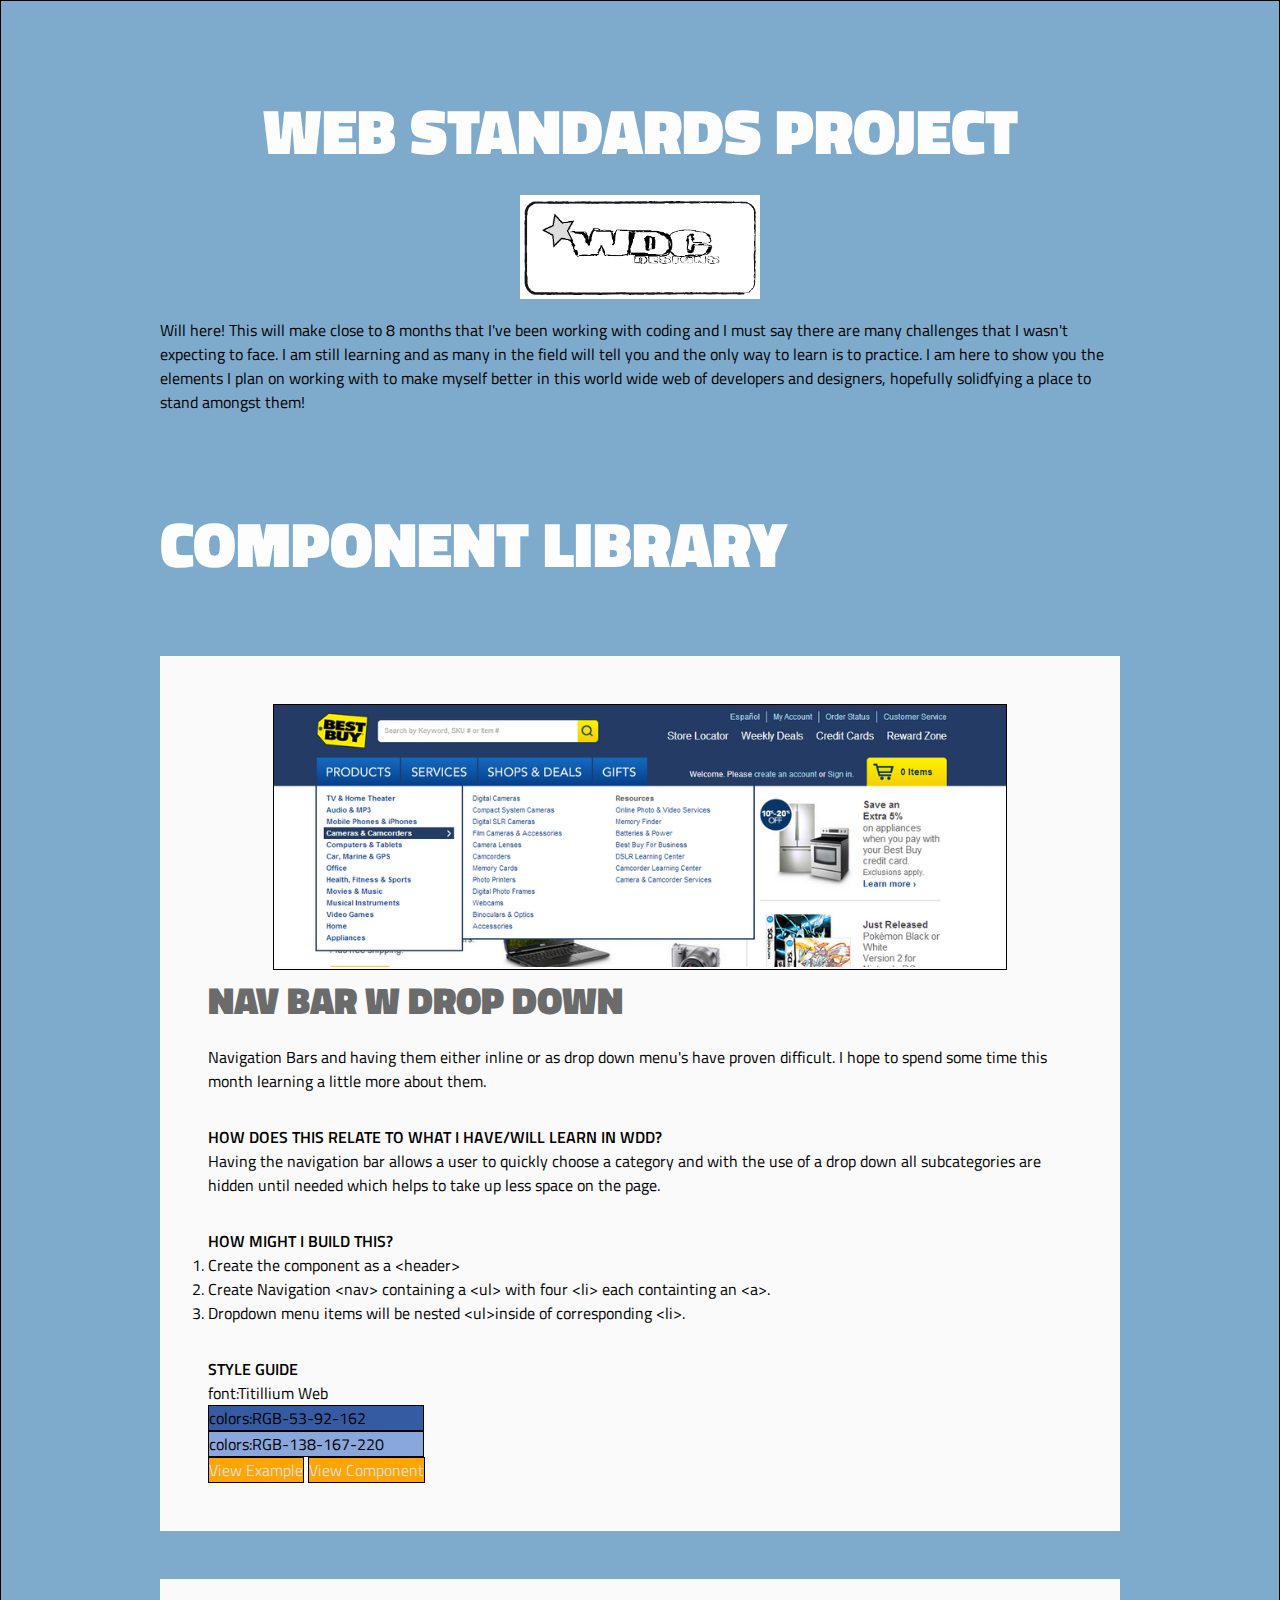
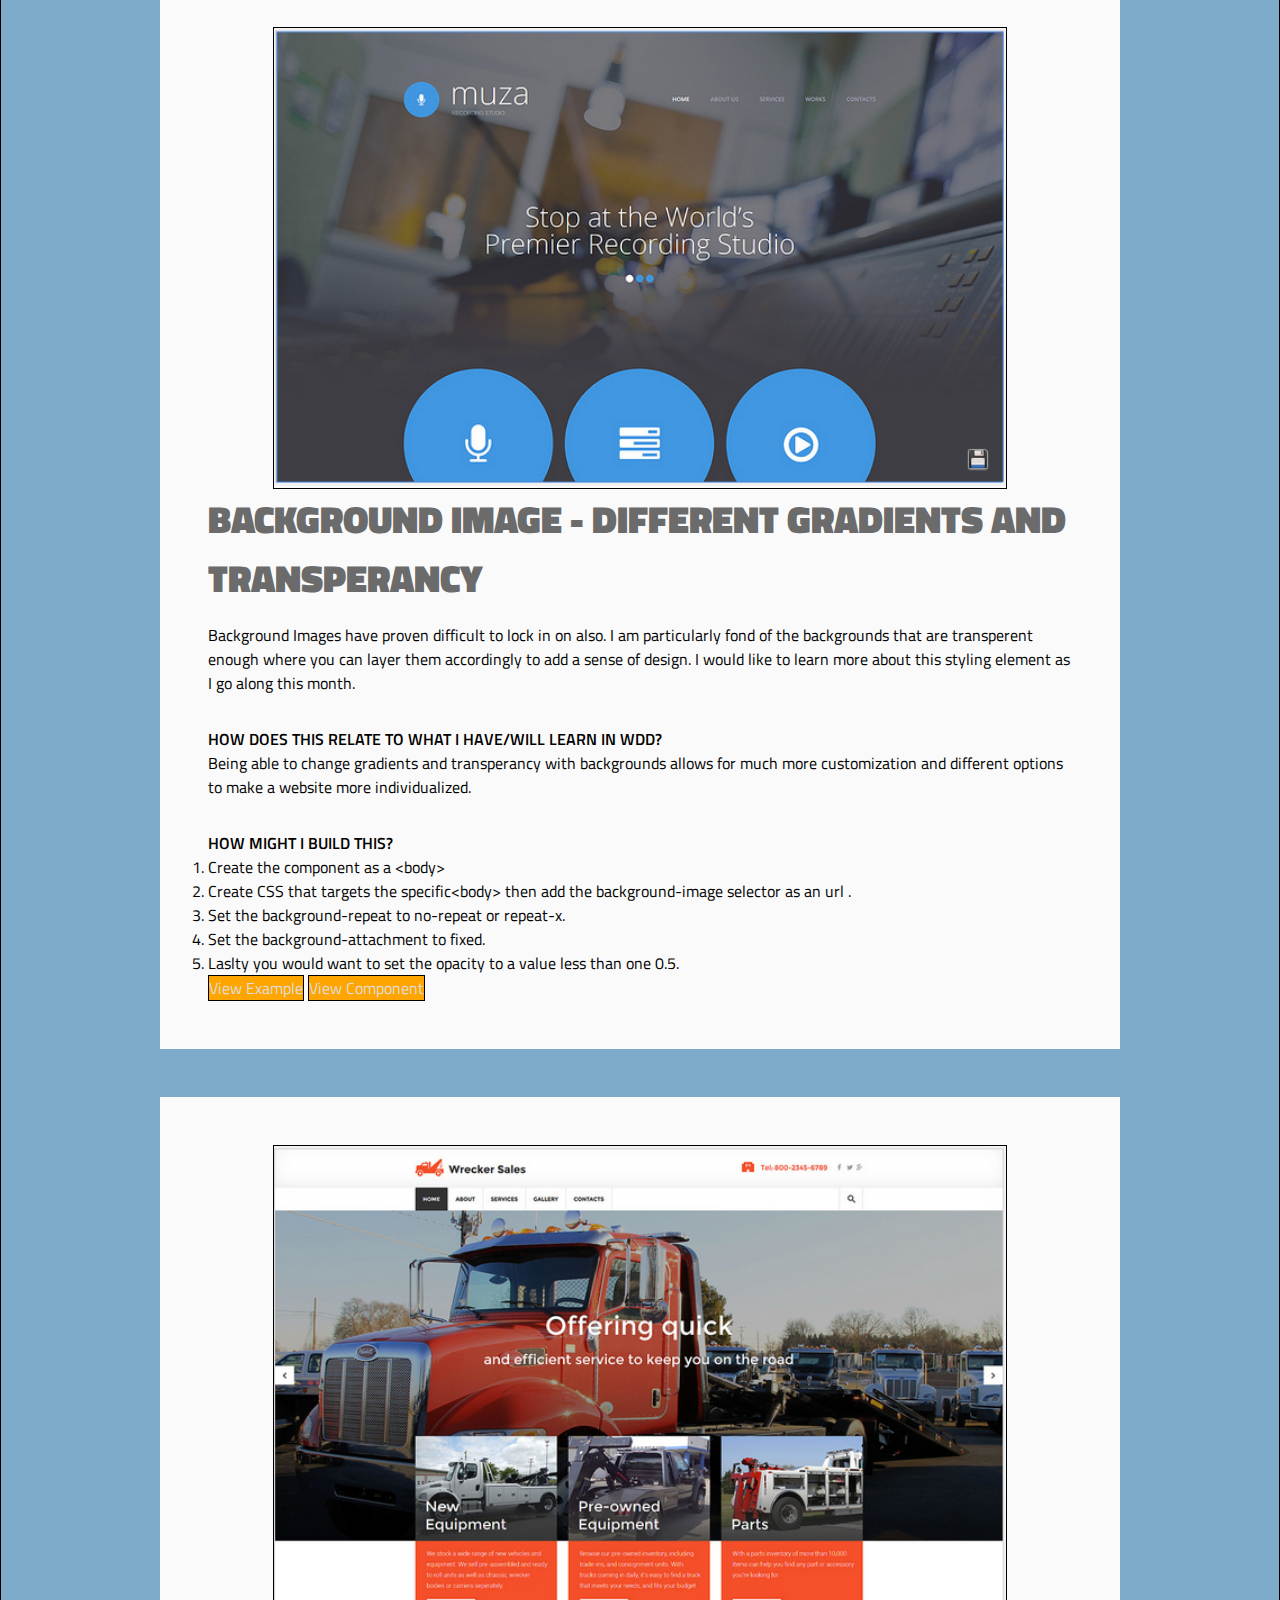
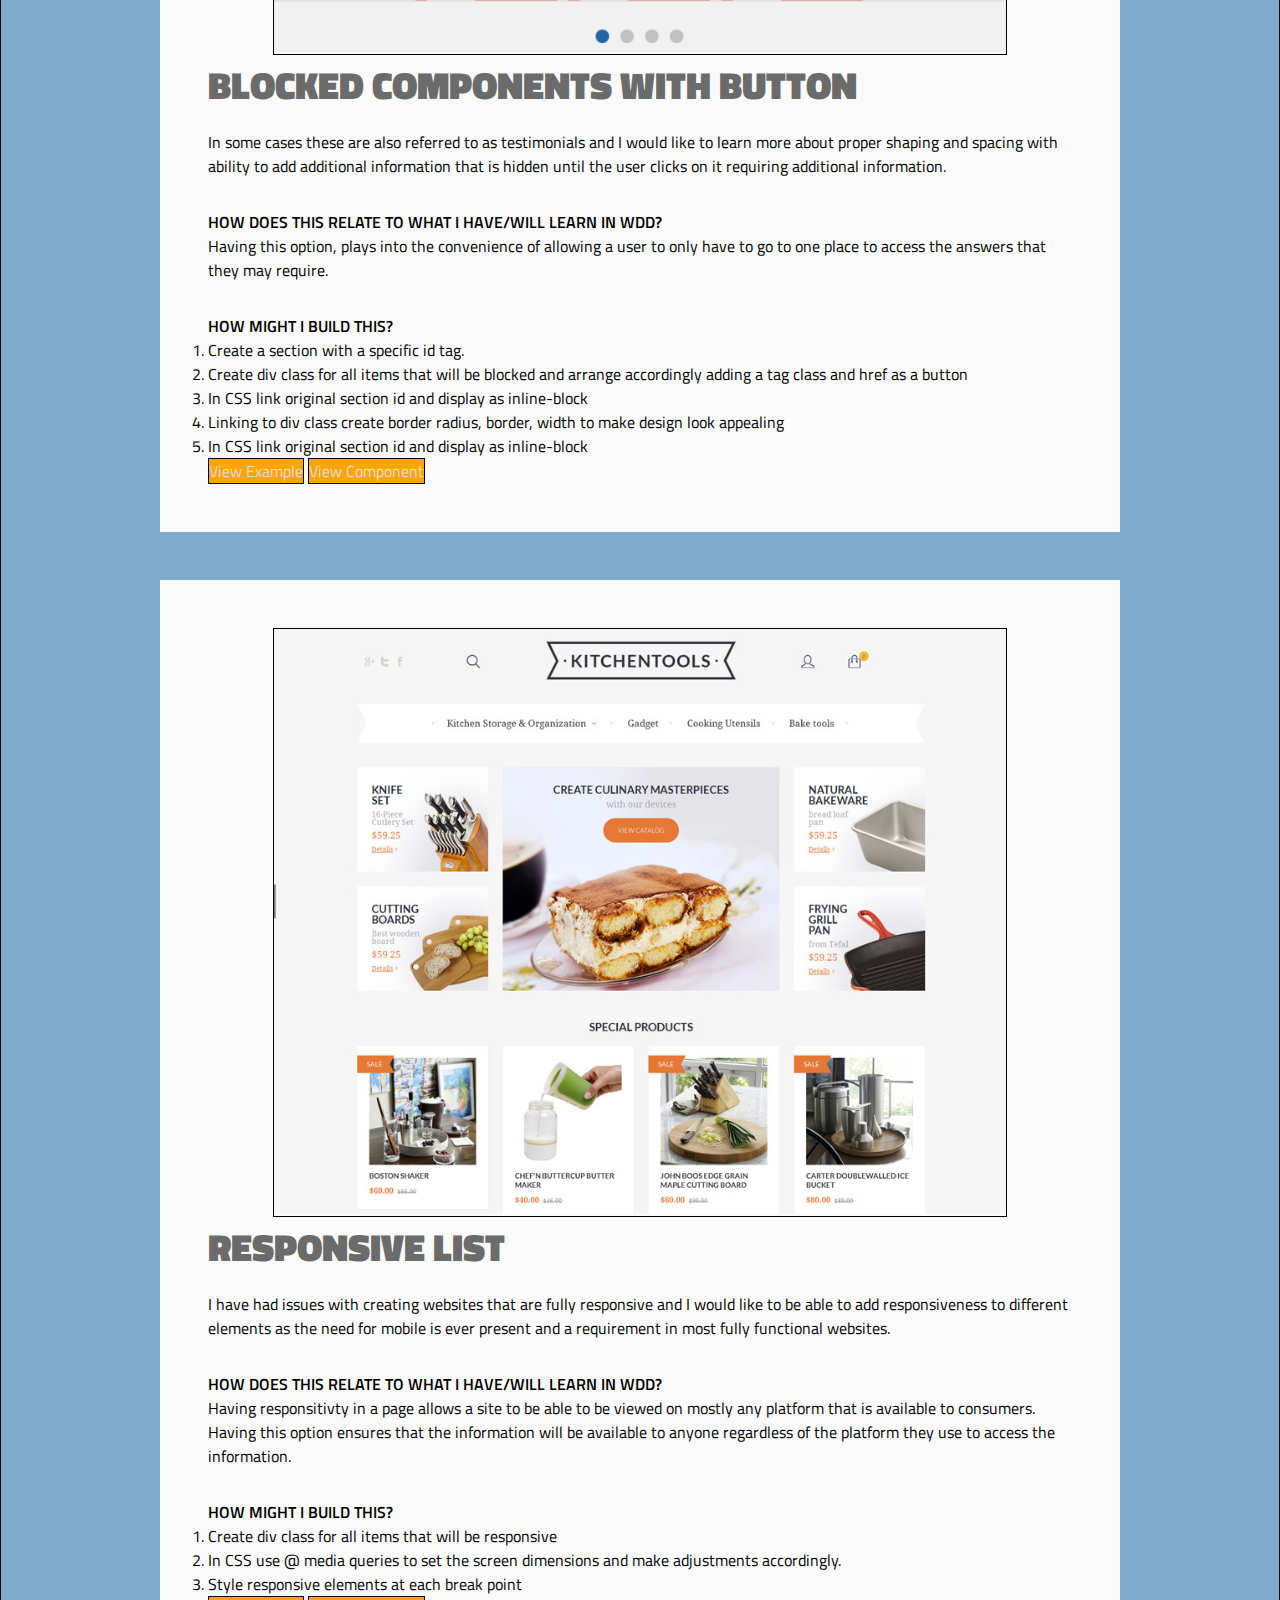
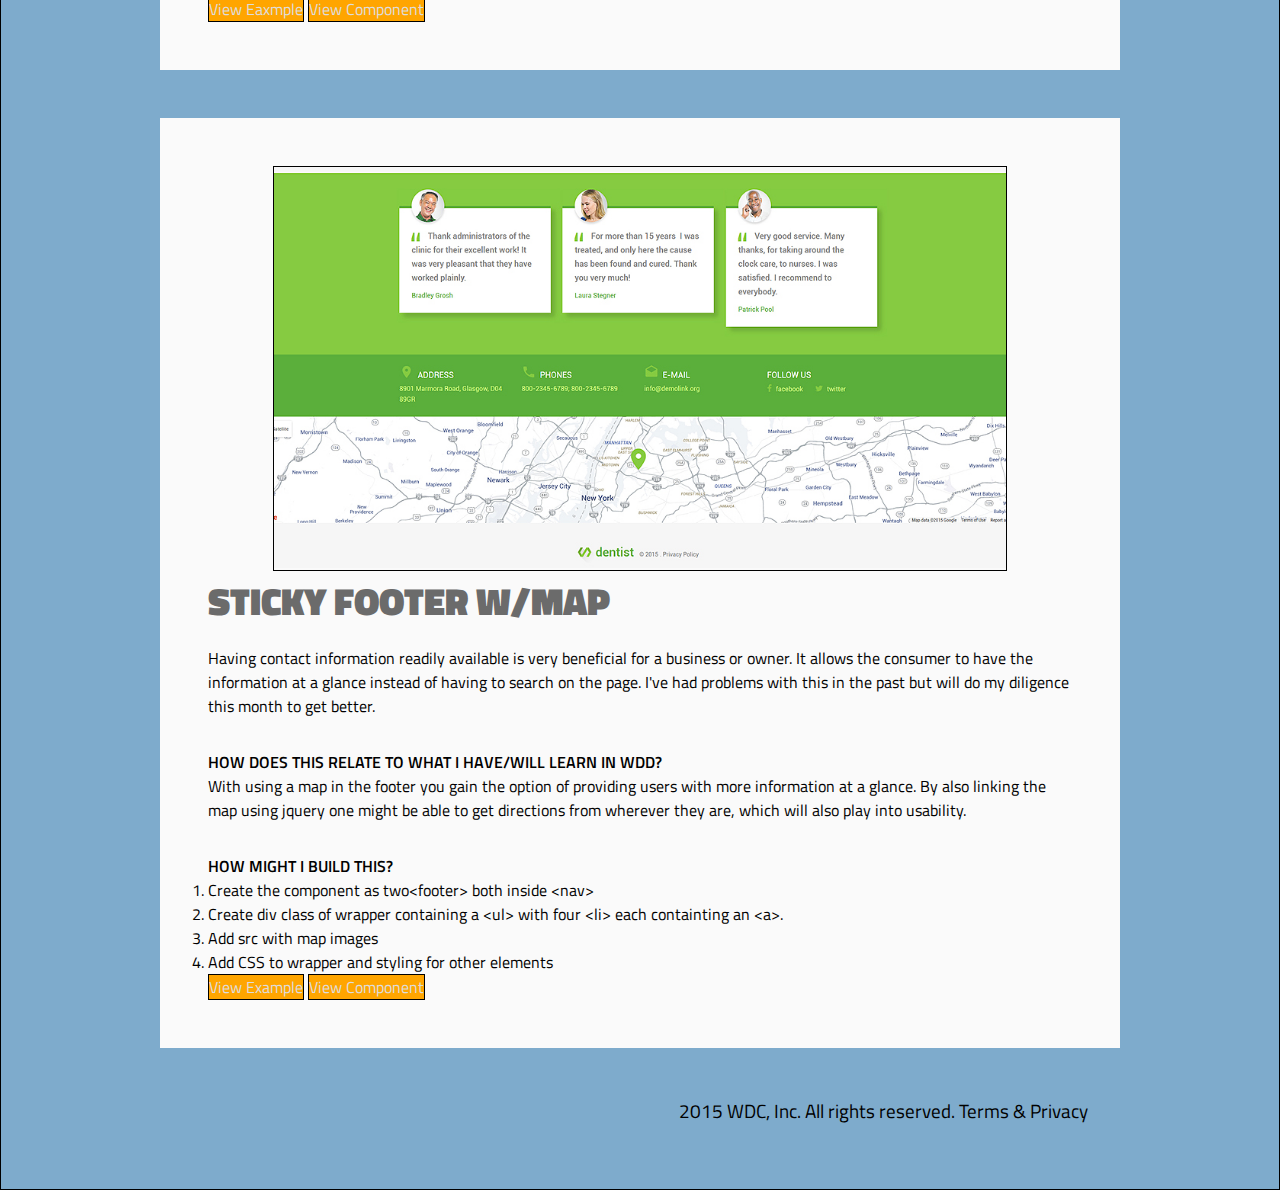
<file: index.html>
<!DOCTYPE html>
<html>
<head>
	<title>WSP: William Carey</title>
	<link rel="stylesheet" type="text/css" href="css/reset.css" />
	<link rel="stylesheet" type="text/css" href="css/main.css" />
	<link href='https://fonts.googleapis.com/css?family=Titillium+Web' rel='stylesheet' type='text/css'>
</head>
<body>
	<!--header-->
	<header>
		<h1 id="head">Web Standards Project</h1>
		<img src="images/WDCDesignLogo.png" alt="WSP: Web Standards Project">
	</header>

	<!--about-->
	<section id="about">
		<p>Will here! This will make close to 8 months that I've been working with coding and I must say there are many challenges that I wasn't expecting to face. I am still learning and as many in the field will tell you and the only way to learn is to practice. I am here to show you the elements I plan on working with to make myself better in this world wide web of developers and designers, hopefully solidfying a place to stand amongst them!</p>
	</section>	

	<!-- Blog, Components -->
	<!-- Component Library -->
	<section class='list'>
		<h1>Component Library</h1>
		<!-- 1st Compontent - Nav bar -->
		<article>
			<img src="images/NavMenuwDropDown.png" alt=" " >
			<h2>Nav Bar w drop down</h2>
			<p>Navigation Bars and having them either inline or as drop down menu's have proven difficult. I hope to spend some time this month learning a little more about them.</p>
			
			<h3>How does this relate to what I have/will learn in WDD?</h3>
			<p>Having the navigation bar allows a user to quickly choose a category and with the use of a drop down all subcategories are hidden until needed which helps to take up less space on the page.</p>

			<h3>How might I build this?</h3>
			<ol>
				<li>Create the component as a <code>&lt;header&gt;</code></li>
				<li>Create Navigation <code>&lt;nav&gt;</code> containing a <code>&lt;ul&gt;</code> with four <code>&lt;li&gt;</code> each containting an <code>&lt;a&gt;</code>. </li>
				<li>Dropdown menu items will be nested <code>&lt;ul&gt;</code>inside of corresponding <code>&lt;li&gt;</code>.</li>
			</ol>
			<h3>Style Guide</h3>
			<p>font:Titillium Web</p>
			<p id="blue">colors:RGB-53-92-162 </p>
			<p id="lblue">colors:RGB-138-167-220</p>

			<ul class="buttons">
				<li><a href="components/1/OfficeforRent.html" target="_blank">View Example</a></li>
			</ul>
			<ul class="buttons">
				<li><a href="components/1/component.html" target="_blank">View Component</a></li>
			</ul>
		</article>

		<!-- 2nd Compontent - Background Images -->
		<article>
			<img src="images/GradientImage.png" alt=" ">
			<h2>Background Image - Different Gradients and Transperancy</h2>
			<p>Background Images have proven difficult to lock in on also. I am particularly fond of the backgrounds that are transperent enough where you can layer them accordingly to add a sense of design. I would like to learn more about this styling element as I go along this month.</p>

			<h3>How does this relate to what I have/will learn in WDD?</h3>
			<p>Being able to change gradients and transperancy with backgrounds allows for much more customization and different options to make a website more individualized. </p>

			<h3>How might I build this?</h3>
			<ol>
				<li>Create the component as a <code>&lt;body&gt;</code></li>
				<li>Create CSS that targets the specific<code>&lt;body&gt;</code> then add the background-image selector as an url . </li>
				<li>Set the background-repeat to no-repeat or repeat-x.</li>
				<li>Set the background-attachment to fixed.</li>
				<li>Laslty you would want to set the opacity to a value less than one 0.5.</li>

			</ol>
			<p></p>

			<ul class="buttons">
				<li><a href="http://www.templatemonster.com/demo/55387.html" target="_blank">View Example</a></li>
			</ul>
			<ul class="buttons">
				<li><a href="components/2/component.html" target="_blank">View Component</a></li>
			</ul>
		</article>

		<!-- 3rd Compontent - Blocked Components with Buttons -->
		<article>
			<img src="images/BlockedButtons.png" alt=" ">
			<h2>Blocked Components with button</h2>
			<p>In some cases these are also referred to as testimonials and I would like to learn more about proper shaping and spacing with ability to add additional information that is hidden until the user clicks on it requiring additional information.</p>

			<h3>How does this relate to what I have/will learn in WDD?</h3>
			<p>Having this option, plays into the convenience of allowing a user to only have to go to one place to access the answers that they may require.</p>

			<h3>How might I build this?</h3>
			<ol>
				<li>Create a section with a specific id tag.</li>
				<li>Create div class for all items that will be blocked and arrange accordingly adding a tag class and href as a button</li>
				<li>In CSS link original section id and display as inline-block</li>
				<li>Linking to div class create border radius, border, width to make design look appealing</li>
				<li>In CSS link original section id and display as inline-block</li>
			</ol>
			<p></p>

			<ul class="buttons">
				<li><a href="http://www.templatemonster.com/demo/55693.html" target="_blank">View Example</a></li>
			</ul>
			<ul class="buttons">
				<li><a href="components/3/component.html" target="_blank">View Component</a></li>
			</ul>
		</article>

		<!-- 4th Compontent - Responsive List -->
		<article>
			<img src="images/ResponsiveList.png" alt=" ">
			<h2>Responsive List</h2>
			<p>I have had issues with creating websites that are fully responsive and I would like to be able to add responsiveness to different elements as the need for mobile is ever present and a requirement in most fully functional websites.</p>

			<h3>How does this relate to what I have/will learn in WDD?</h3>
			<p>Having responsitivty in a page allows a site to be able to be viewed on mostly any platform that is available to consumers. Having this option ensures that the information will be available to anyone regardless of the platform they use to access the information.</p>

			<h3>How might I build this?</h3>
			<ol>
				<li>Create div class for all items that will be responsive</li>
				<li>In CSS use @ media queries to set the screen dimensions and make adjustments accordingly.</li>
				<li>Style responsive elements at each break point</li>
			</ol>
			<p></p>

			<ul class="buttons">
				<li><a href="http://www.templatemonster.com/demo/55684.html" target="_blank">View Eaxmple</a></li>
			</ul>
			<ul class="buttons">
				<li><a href="components/4/component.html" target="_blank">View Component</a></li>
			</ul>
		</article>

		<!-- 5th Compontent - Sticky Footer w Map -->
		<article>
			<img src="images/StickyFooter.png" alt=" ">
			<h2>Sticky Footer w/map</h2>
			<p>Having contact information readily available is very beneficial for a business or owner. It allows the consumer to have the information at a glance instead of having to search on the page. I've had problems with this in the past but will do my diligence this month to get better. </p>

			<h3>How does this relate to what I have/will learn in WDD?</h3>
			<p>With using a map in the footer you gain the option of providing users with more information at a glance. By also linking the map using jquery one might be able to get directions from wherever they are, which will also play into usability.</p>

			<h3>How might I build this?</h3>
			<ol>
				<li>Create the component as two<code>&lt;footer&gt;</code> both inside <code>&lt;nav&gt;</code></li>
				<li>Create div class of wrapper containing a <code>&lt;ul&gt;</code> with four <code>&lt;li&gt;</code> each containting an <code>&lt;a&gt;</code>. </li>
				<li>Add src with map images</li>
				<li>Add CSS to wrapper and styling for other elements</li>
			</ol>
			<p></p>

			<ul class="buttons">
				<li><a href="http://www.templatemonster.com/joomla-templates/55709.html" target="_blank">View Example</a></li>
			</ul>
			<ul class="buttons">
				<li><a href="components/5/component.html" target="_blank">View Component</a></li>
			</ul>
		</article>

	</section>
	
	<footer>
		<p>2015 WDC, Inc. All rights reserved.</b> Terms &amp; Privacy</p>
	</footer>

</body>
</html>


<!--http://www.templatemonster.com/website-templates/55694.html
	http://www.templatemonster.com/demo/55573.html
wood image - navigation bar-->

<!--http://www.templatemonster.com/website-templates/55387.html
muza image - background image w gradient shift-->

<!--http://www.templatemonster.com/website-templates/55693.html
wrecker sales image -  blocked components with button-->

<!--http://www.templatemonster.com/magento-themes/55684.html
KitchenTools image - Responsive-->

<!--http://www.templatemonster.com/joomla-templates/55709.html
dentist image - sticky footer w map-->
</file>
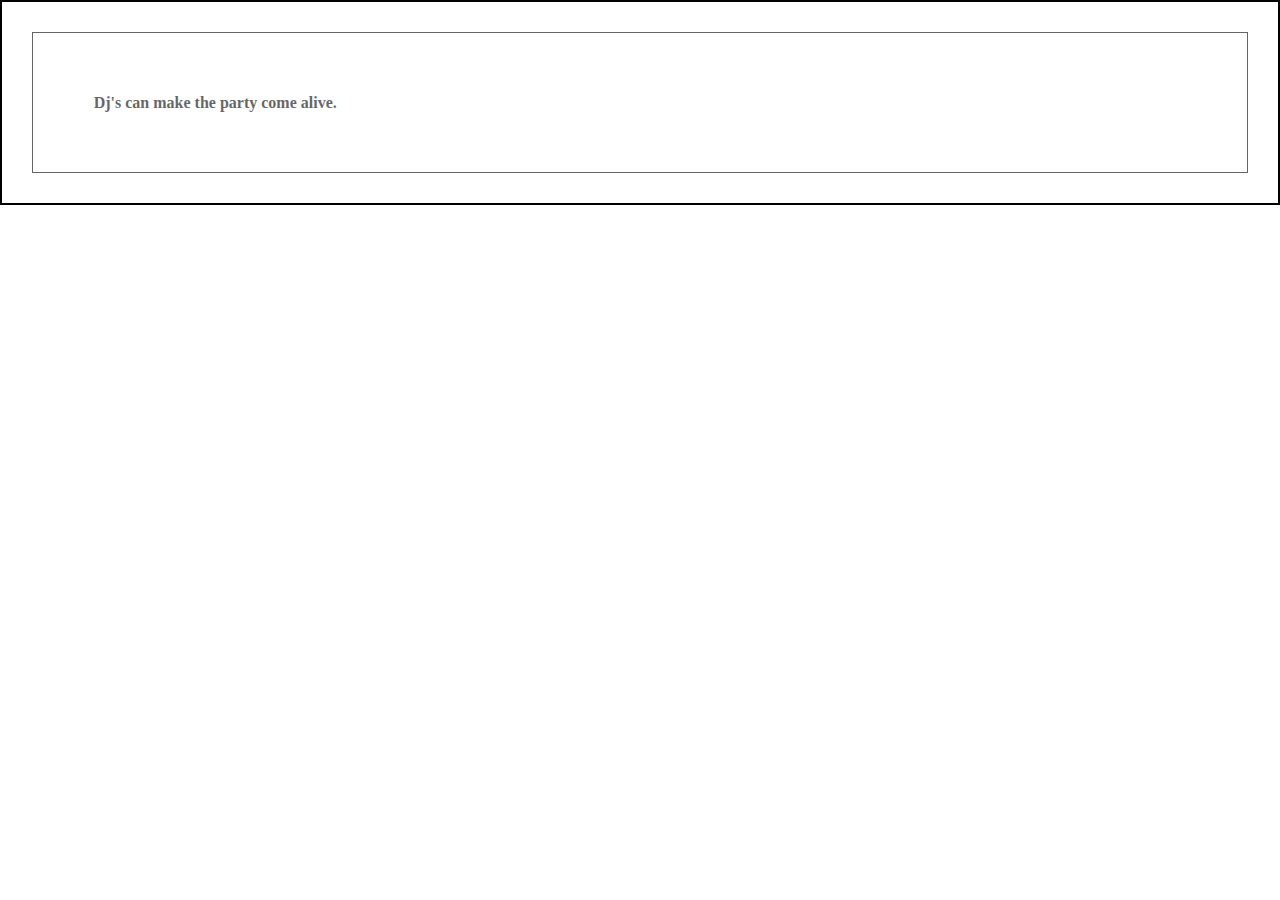
<file: components/2/component.html>
<!DOCTYPE html>
<html>
<head>
	<title>WSP Component: William Carey</title>

	<link rel="stylesheet" type="text/css" href="../../css/reset.css" />
	<link rel="stylesheet" type="text/css" href="component.css" />

	
</head>
<body>
	<div class="background">
	  <div class="transbox">
	    <p>Dj's can make the party come alive.</p>
	  </div>
	</div>
</body>
</html>
</file>
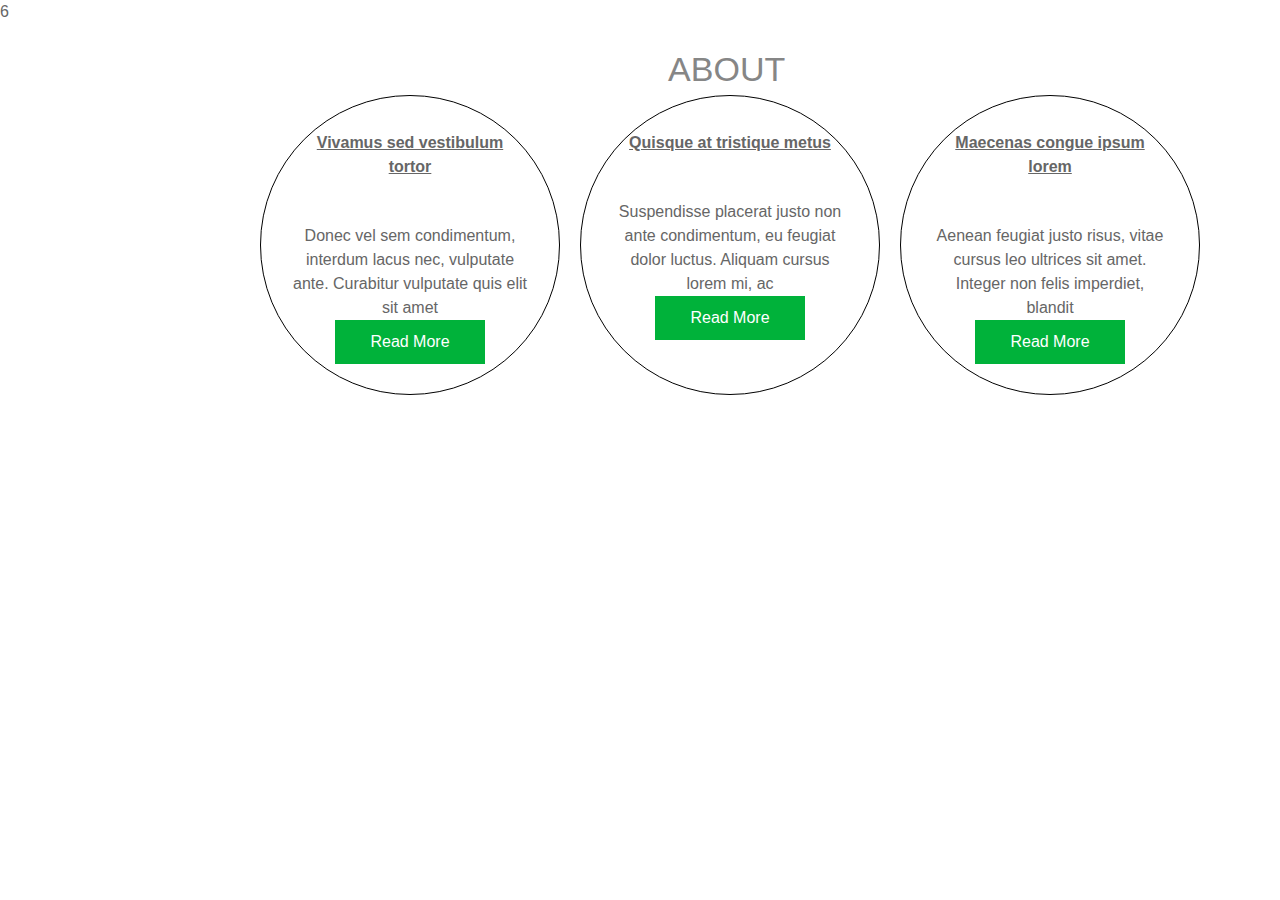
<file: components/3/component.html>
6<!DOCTYPE html>
<html>
<head>
	<title>WSP Component: William Carey</title>

	<link rel="stylesheet" type="text/css" href="../../css/reset.css" />
	<link rel="stylesheet" type="text/css" href="component.css" />

	
</head>
<body>
	<article id="featured">
			
		<h2>ABOUT</h2>

		<div class="featured-col">			
							
			<h3>Vivamus sed vestibulum tortor</h3>
			
			<p>Donec vel sem condimentum, interdum lacus nec, vulputate ante. Curabitur vulputate quis elit sit amet <a class="read-more" href="#">Read More</a></p>
			
		</div>
		
		<div class="featured-col">			
							
			<h3>Quisque at tristique metus</h3>
			
			<p>Suspendisse placerat justo non ante condimentum, eu feugiat dolor luctus. Aliquam cursus lorem mi, ac <a class="read-more" href="#">Read More</a></p>
	
		</div>	
			
		<div class="featured-col">				
											
			<h3>Maecenas congue ipsum lorem</h3>
			
			<p>Aenean feugiat justo risus, vitae cursus leo ultrices sit amet. Integer non felis imperdiet, blandit <a class="read-more" href="#">Read More</a></p>
			
		</div>		
			
	</article>
</body>
</html>
</file>
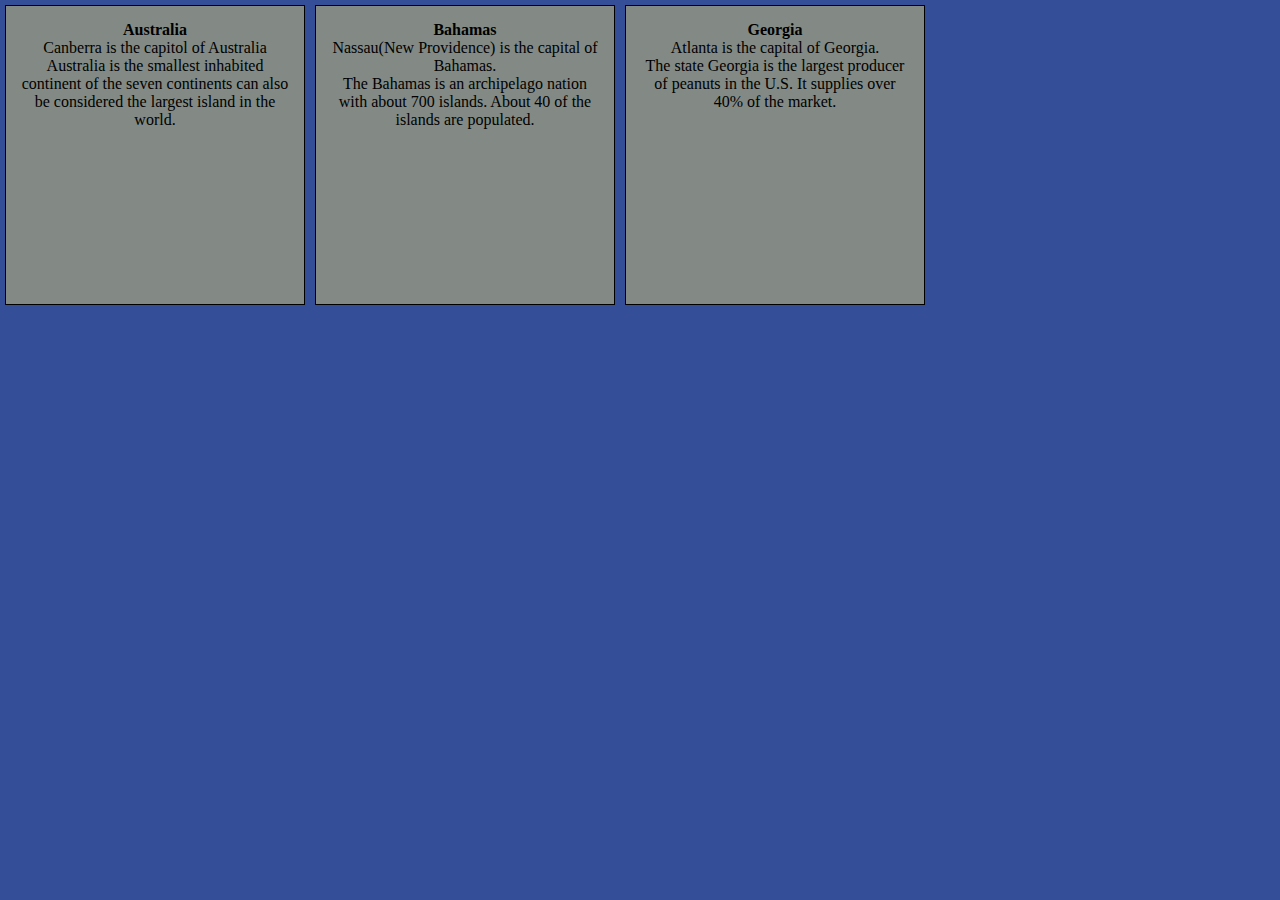
<file: components/4/component.html>
<!DOCTYPE html>
<html>
<head>
	<title>WSP Component: William Carey</title>
	<meta name="viewport" content="width=device-width, initial-scale=1">
	<link rel="stylesheet" type="text/css" href="../../css/reset.css" />
	<link rel="stylesheet" type="text/css" href="component.css" />

	
</head>
<body>
	<div class="city">
	  <h2>Australia</h2>
	  <p>Canberra is the capitol of Australia</p>
	  <p>Australia is the smallest inhabited continent of the seven continents can also be considered the largest island in the world.</p>
	</div>

	<div class="city">
	  <h2>Bahamas</h2>
	  <p>Nassau(New Providence) is the capital of Bahamas.</p> 
	  <p>The Bahamas is an archipelago nation with about 700 islands. About 40 of the islands are populated.</p>
	</div>

	<div class="city">
	  <h2>Georgia</h2>
	  <p>Atlanta is the capital of Georgia.</p>
	  <p>The state Georgia is the largest producer of peanuts in the U.S. It supplies over 40% of the market.</p>
	</div>
</body>
</html>
</file>
<file: css/main.css>
/* Project CSS 
============================================================
============================================================*/
@charset "UTF-8";
/* CSS Document */

body{
	font-family: 'Titillium Web', 'Oswald', sans-serif;
	background-color:#7EABCC;
	border: solid 1px black;

}

#head, h1, h2, p, {
	text-align: center;
	padding: 2%;
}

header, section, footer {
	width: 100%;
	max-width: 960px;
	display:block;
	margin: 0 auto;
	border-bottom: 1px black;
	
}

header{
	text-align: center; 
}

header img{
	width:25%;
	padding-bottom:2%;
	display:block;
	margin:0 auto;
}

h1 { 
	margin: 0;
	padding: 5rem 0 1rem 0;
	font-size: 4rem;
	font-weight: 900;
	text-transform: uppercase;
	color: #FDFDFD;
}

h2 { 
	margin: 0 0 1rem 0;
	font-size: 2.4rem;
	font-weight: 900;	
	color: #6B6B6B;
	text-transform: uppercase; 
}

h3 { 
	color: black;
	margin: 2rem 0 0 0;
	font-weight: 600; 
	text-transform: uppercase;
}

article {
	margin-top: 3rem;
	margin-bottom: 3rem;
	padding: 3rem;
	background: #fafafa;
}

footer {
	padding: 0 2rem 4rem 2rem;
	text-align: right;
	font-size: 1.2rem;
}

.list img{
	border:1px solid black;
	width:85%;
	padding-bottom: 2px;
	display:block;
	margin:0 auto;
}

.buttons{
	list-style-type:none;
	display:inline-block;
	background-color:orange;
	border:1px solid black;
}
	
#blue{
	background-color:rgb(53,92,162);
	display:block;
	border:1px solid black;
	width:25%;
}
#lblue{
	background-color:rgb(138,167,220);
	display:block;
	border:1px solid black;
	width:25%;
}

a:link	{
	color: #dddddd;
	text-decoration:none;
}

a:visited {
	color:#d93600;
}

a:hover {
	color: #999999;
	text-decoration: underline;
}

a:active {
	color: #d93600;
	text-decoration:underline;
}
</file>
<file: components/2/component.css>
/* Component Stylesheet 
============================================================
============================================================*/

div.background {
    border: 2px solid black;
    width:100%;

}

div.transbox {
    margin: 30px;
    background-color: #ffffff;
    border: 1px solid black;
    opacity: 0.6;

}

div.transbox p {
    margin: 5%;
    font-weight: bold;
    color: #000000;
}

body{
	 background: url("http://i919.photobucket.com/albums/ad36/johnddmobile/Photo%20Room-free/329dac73.jpg") repeat-x;
}
</file>
<file: components/3/component.css>
/* Component Stylesheet 
============================================================
============================================================*/
body {
	width: 100%; 
	margin: 0 auto;
	font: 16px / 1.5 "Open Sans", sans-serif;
	color: #666;
}

h2{
	text-indent: 37%;
}

h3{
	text-align:center;
	font-weight:bold;
	text-decoration: underline;
	padding:25px;
}
p{
	text-align:center;
	padding:20px;
}

#featured{
	width:1130px;
	height:600px;
	margin:20px 0 30px 250px;
	display:inline-block;
	
}

.featured-col{
	width:300px;
	height: 300px;
	float:left;
	display:inline-block;
	overflow:auto;
	border-radius: 50%;
 	border:1px solid black;
 	margin:0px 10px 0px 10px;
 	padding:10px;

}

#featured h2{
	font-size:34px;
	color:#868686;
}

.read-more{
	color:#ffffff;
	background-color:#00B23A;
	padding: 10px 30px;
	margin:0 auto;
	width:150px;
	display:block;
	text-align:center;
}
</file>
<file: components/4/component.css>
/* Component Stylesheet 
============================================================
============================================================*/

body{
	background:#344F97;
}

.city {
    margin: 5% 0% ;
    padding: 15px;
    width: 300px;
    height: 300px;
    border: 1px solid black;
    background-color:#838A85;
} 
h2{
	font-weight:bold;
	text-align:center; 
}

p{
	text-align:center;
}
@media only screen and (min-width: 768px) {
.city {
    float: left;
    margin: 5px;
    padding: 15px;
    width: 300px;
    height: 300px;
    border: 1px solid black;
} 
}

@media only screen and (min-width: 480px) {
.city {
   
    border: 1px solid black;
    max-width: 50%;
} 
}

@media only screen and (min-width: 320px) {
.city {
    border: 1px solid black;
    display:inline-block;
    max-width:25%;
    max-height: 30%;
    overflow:auto;
} 
}
</file>
